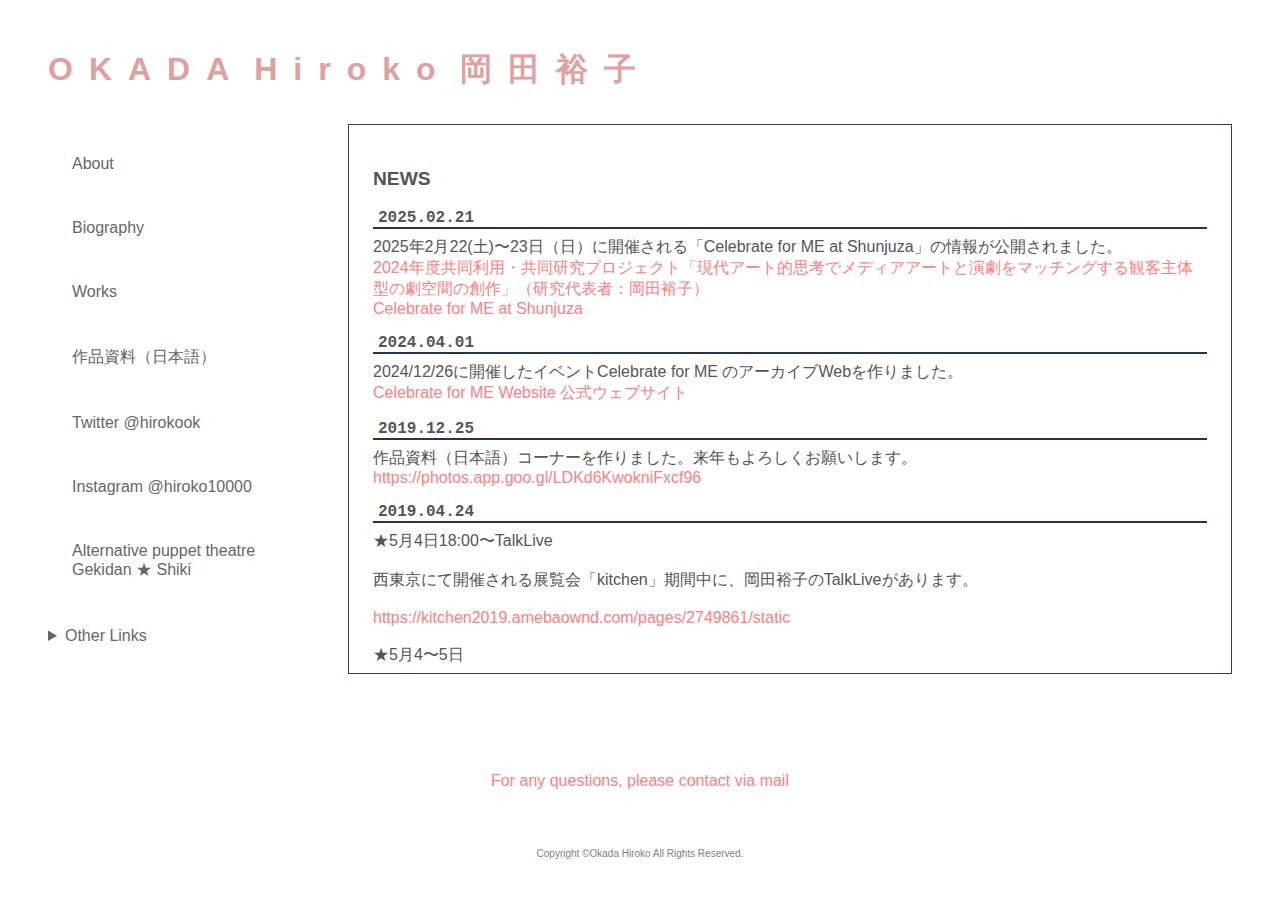
<file: index.html>
<!doctype html>
<html lang="ja">
  <head>
    <meta charset="utf-8">
    <meta name="viewport" content="width=device-width, initial-scale=1.0" >
    <title>Okada Hiroko HomePage 岡田裕子 ホームページ</title>
    <link rel="stylesheet" href="style.css">
    <style>
    main {
      padding: 0;
      margin: 0;
      padding-bottom: 5em;
      width: 100%;
      display: flex;
    }

    .mail {
      color:gray;
      margin:auto;
      text-align:center;
    }

    .mail>a {
      padding: 1em;
      margin-bottom: 2em;
    }

    .mail>a:hover{
      border: none;
    }

    .mail>p {
      font-size: 10px;
    }

    #c {
      padding: 0;
      margin: 0;
      width: 300px;
      min-width: 300px;
    }
    
    .indexbox {
      display: none;
    }
    
    #news {
      height: 500px;
      display:block;
      border:1px #443366 solid;
      overflow:scroll;
      padding:1.5em;
    }
    
    .date {
    	font-family: Consolas, 'Courier New', Courier, Monaco, monospace;
    	font-size: 16px;
    	margin-bottom: 8px;
    	padding-left: 5px;
    	border-bottom: 2px #223355 solid;
    }

    img {
      width: 100%;
      display: block;
      margin: auto;
      max-width: 400px;
    }

    h1 {
      margin-bottom:32px;
    }
    h1 > span {
      font-size: 1em;
      letter-spacing: 0.5em;
      display: inline-block;
    }
    #news > section {
      padding: 0;
      margin: 0;
      margin-top: 1em;
      margin-bottom: 1em;
    }

    @media only screen and (max-width: 900px) {
      main {
        flex-wrap: wrap;
      }
      #c {
        width: auto;
        margin-bottom: 10em;
        min-width: auto;
      }
      #news {
        overflow: visible;
        height: auto;
        padding: 0;
        border: none;
        border-top: 10px #223355 solid;
      }
      a.normal {
        word-break: break-all;
        word-wrap: break-word;
      }
    }
    </style>
  </head>
  <body>
    <!-- STA Main -->
    <div id="h">
    <h1 aria-label="Okada Hiroko"><span>OKADA</span> <span>Hiroko</span> <span>岡田裕子</span></h1>
    </div>
    
    <main>
    <div id="c">
    <nav id="menu">
      <a href="about.html">About</a>
      <a href="biography.html">Biography</a>
      <a href="https://mizuma-art.co.jp/artists/okada-hiroko/">Works</a>
      <a href="https://photos.app.goo.gl/LDKd6KwokniFxcf96">作品資料（日本語）</a>
      <a href="https://twitter.com/hirokook" >Twitter @hirokook</a>
      <a href="https://www.instagram.com/hiroko10000/" >Instagram @hiroko10000</a>
      <a href="https://gekishiki.com/index.html">Alternative puppet theatre Gekidan &#9733; Shiki</a>
      <details>
        <summary>Other Links</summary>
        <a href="http://www.nadiff-online.com/?pid=60329882">DVD Restaurant No Dress Code</a>
        <a href="http://www.wican.org/">WiCAN</a>
        <a href="http://mizuma-art.co.jp/">MIZUMA ART GALLERY</a>
      </details>
    </nav>
    </div>
    
    <section id="news">
<h2>NEWS</h2>

<section>
  <h3 class="date">2025.02.21</h3>
  2025年2月22(土)〜23日（日）に開催される「Celebrate for ME at Shunjuza」の情報が公開されました。<br>
  <a class="normal" href="https://k-pac.org/openlab/14270/">2024年度共同利用・共同研究プロジェクト「現代アート的思考でメディアアートと演劇をマッチングする観客主体型の劇空間の創作」（研究代表者：岡田裕子）<br>Celebrate for ME at Shunjuza</a>
</section>

<section>
  <h3 class="date">2024.04.01</h3>
  2024/12/26に開催したイベントCelebrate for ME のアーカイブWebを作りました。<br>
  <a class="normal" href="https://sites.google.com/view/celebrateforme/">Celebrate for ME Website 公式ウェブサイト</a>
</section>

<section>
  <h3 class="date">2019.12.25</h3>
  作品資料（日本語）コーナーを作りました。来年もよろしくお願いします。<br>
  <a class="normal" href="https://photos.app.goo.gl/LDKd6KwokniFxcf96">https://photos.app.goo.gl/LDKd6KwokniFxcf96</a>
</section>

<section>
  <h3 class="date">2019.04.24</h3>
  ★5月4日18:00〜TalkLive<br>
  <br>
  西東京にて開催される展覧会「kitchen」期間中に、岡田裕子のTalkLiveがあります。<br>
  <br>
  <a class="normal" href="https://kitchen2019.amebaownd.com/pages/2749861/static">https://kitchen2019.amebaownd.com/pages/2749861/static</a><br>
  <br>
  ★5月4〜5日<br>
  <br>
  Interdisciplinary Art Project Kobe 2019 vol.1 参加<br>
  <br>
  神戸、元町映画館2階イベントルームで、オルタナティブ人形劇団「劇団★死期」森美術館会田誠展「天才でごめんなさい」にて行われた幻のパフォーマンスイベントを上映します。<br>
  再編集して再確認、怪作、名作！そして表現の自由について人形同士のバトルが熱い！！全編日本語字幕付！聴くの苦手な読みたい人もぜひ注目してください！<br>
  <br>
  <a class="normal" href="https://bit.ly/2XuYCrw">https://bit.ly/2XuYCrw</a><br>
  <br>
  ★7月10日よりミヅマアートギャラリー（東京）個展を予定しております。恵比寿映像祭（東京都写真美術館2019）で発表した話題の新作「エンゲージド・ボディ」<br>
  <br>
  また、代表作である「俺の産んだ子」2019年改訂版を併せて発表。<br>
  <br>
  これに際して初の作品集も刊行予定。<br>
</section>

<section>
  <h3 class="date">2018.03.16</h3>
  ＜インターディシプリナリー・アート・フェスティバル・トウキョウ 17/18＞の展覧会「トランスペアレントネット」に参加します。<br>
  <br>
  Interdisciplinary Art Festival Tokyo 17/18 <br>
  「トランスペアレントネット」<br>
  ‘Transparent Nets’<br>
  <br>
  会期 Dates<br>
  2018年3月16日(金) ～ 25日(日) 10日間<br>
  March 16th (Fri.) – 25th (Sun.), 2018 [10-day Exhibition]<br>
  詳しくは公式サイトへ<br>
  <a class="normal" href="http://i-a-f-t.net/iaft1718_about/">http://i-a-f-t.net/iaft1617_day1/</a><br>
  <br>
</section>

<section>
  <h3 class="date">2016.11.5</h3>
  <img alt="映像作品「NEW ENERGY CINEMA PARADISE」" src="img/title_rogo.jpg"><br><br><br>
  オルタナティブ人形劇団「劇団★死期」が<br>
  Interdisciplinary Art Festival Tokyo 16/17「私たちの時代、時のタイポロジー」<br>
  Day 1に参加します。<br>
  <br>
  2016年11月12日(土)<br>
  開場：18:50<br>
  映像上映プログラム「IAFT16/17 meets OSMOSIS fest part1」：19:00〜<br>
  アーティストトーク岡田裕子＋会田誠：20:30〜<br>
  料金：前売￥1800　当日￥2100<br>
  <br>
  <a class="normal" href="http://i-a-f-t.net/iaft1617_day1/">http://i-a-f-t.net/iaft1617_day1/</a> <br>
  インタビュー動画：<br>
  <a class="normal" href="https://youtu.be/gyHCmGZR6NA">https://youtu.be/gyHCmGZR6NA</a><br>
  <br>
  <br>
  会場：アップリンク<br>
  〒150-0042 東京都渋谷区宇田川町37-18 トツネビル1階<br>
  ［JR渋谷駅ハチ公口から北西へ徒歩10分］<br>
  tel: 03-6825-5503<br>
  <br>
  予約方法：<br>
  <a class="normal" href="http://www.uplink.co.jp/event/2016/46250">http://www.uplink.co.jp/event/2016/46250</a><br>
  more info： <br>
  <a class="normal" href="http://i-a-f-t.net/">http://i-a-f-t.net/</a><br>
  inquiry：<br>
  <a class="normal" href="http://i-a-f-t.net/contact/">http://i-a-f-t.net/contact/</a><br>
  <br>
  <br>
  ---UPLINK galleryでも関連展示がございます---<br>
  UPLINK gallery<br>
  2016年11月23日(水・祝)ー28日(月) <br>
  10:00〜22:00 入場無料<br>
  <br>
  IAFT16/17参加作家の飯村隆彦、岡田裕子のインタビューやShengen Limのメディア・アート作品、ラサール芸術大学の学生映像作品、2016年8月にIAFTが参加した台湾・OSMOSIS festの記録を常時展示いたします。
</section>

<section>
  <h3 class="date">2015.10.4</h3>
  2016年秋、岡田裕子の２つの展示のお知らせをいたします。<br>
  <br>
  <br>
  １０月７日〜１０月３０日<br>
  あざみ野コンテンポラリー vol.7<br>
  「悪い予感のかけらもないさ」展<br>
  横浜市民ギャラリーあざみ野 展示室1・2<br>
  入場無料<br>
  <br>
  新作インスタレーション「カラダアヤトリ」を初公開いたします。<br>
  <br>
  出品作家：岡田裕子／風間サチコ／金川晋吾／鈴木光／関川航平<br>
  <br>
  <a class="normal" href="http://artazamino.jp/event/azamino-contemporary-20161030/">http://artazamino.jp/event/azamino-contemporary-20161030/</a><br>
  <br>
  １０月１日〜１１月６日<br>
  黄金町バザール２０１６「アジア的生活」<br>
  横浜黄金町、高架下スタジオ通路にてインスタレーション「Right to Dry」を展示しています。<br>
  多くのアーティストが参加、街を散策しながら美術に触れるアートイベント。<br>
  <a class="normal" href="http://koganecho.net/koganecho-bazaar-2016/">http://koganecho.net/koganecho-bazaar-2016/</a><br>
  <br>
  <br>
  ☆１１月にはオルタナティブ人形劇団「劇団★死期」の初B級映画を上映する予定です。追って告知しますので宜しくお願い致します！
</section>

<section>
  <h3 class="date">2015.8.4</h3>
  東京都現代美術館「おとなもこどもも考える　ここはだれの場所？」に、“会田家（会田誠、岡田裕子、会田寅次郎）”として参加しています。 <br>
  ２０１５年７月１８日〜１０月１２日まで開催。 <br>
  <a class="normal" href="http://www.mot-art-museum.jp/exhibition/whoseplaceisithis.html">http://www.mot-art-museum.jp/exhibition/whoseplaceisithis.html</a><br>
  <br>
  I'm joining in the exhibition of “An Art Exhibition for Children <br>
  Whose place is this?” at MOT : Museum Contemporary Art of Tokyo <br>
  <a class="normal" href="http://www.mot-art-museum.jp/exhibition/whoseplaceisithis.html">http://www.mot-art-museum.jp/eng/exhibition/whoseplaceisthis.html</a><br>
  <br>
  「ここはだれの場所？」の関連企画として岡田裕子がオルタナティブ人形劇団「劇団★死期」としての子ども向けワークショップを行います。 <br>
  <a class="normal" href="http://www.mot-art-museum.jp/edu/workshop.html">http://www.mot-art-museum.jp/edu/workshop.html</a><br><br>
  <img alt="" src="img/1.jpg" style="display:block;margin:0 auto;"><br><br>
  2015年夏は、韓国国立現代美術館 MMCA Residency in ChangDongにて滞在制作を行っています。<br>
  Now, I am in MMCA Residency in ChangDong in SEOUL, for my art work.<br>
  <a class="normal" href="http://www.mmca.go.kr/eng/artStudio/artStudioMain.do?menuId=7000000000">http://www.mmca.go.kr/eng/artStudio/artStudioMain.do?menuId=7000000000</a><br>
  <br>
  オルタナティブ人形劇団「劇団★死期」の人気サスペンス人形劇、アート探偵ゲンダイチコースケシリーズが小説になりました。<br>
  ８月末ごろ刊行予定！これぞおとなもこどもも楽しめる、アート話も満載の児童文学の登場です！<br>
  詳細＆ご予約はこちら<br>
  <a class="normal" href="http://artdiver.moo.jp/?p=1191">http://artdiver.moo.jp/?p=1191</a><br><br>
  <img alt="書籍、劇団★死期『現代アート探偵ゲンダイチコースケの事件簿「銀髪の賢者と油之牝狗」』の表紙の画像" src="img/0002.jpg" style="display:block;margin:0 auto;">
</section>



    </section>
    </main>
    
    <!-- END Main -->
    <!-- STA Copyright -->
    <div>
    <div class="mail">
      <a href="mailto:okadahirokoinfo@gmail.com" class="normal">For any questions, please contact via mail</a>
      <p>Copyright ©Okada Hiroko All Rights Reserved.</p>
    </div>
    </div>
    <!-- END Copyright -->
  </body>
</html>
</file>
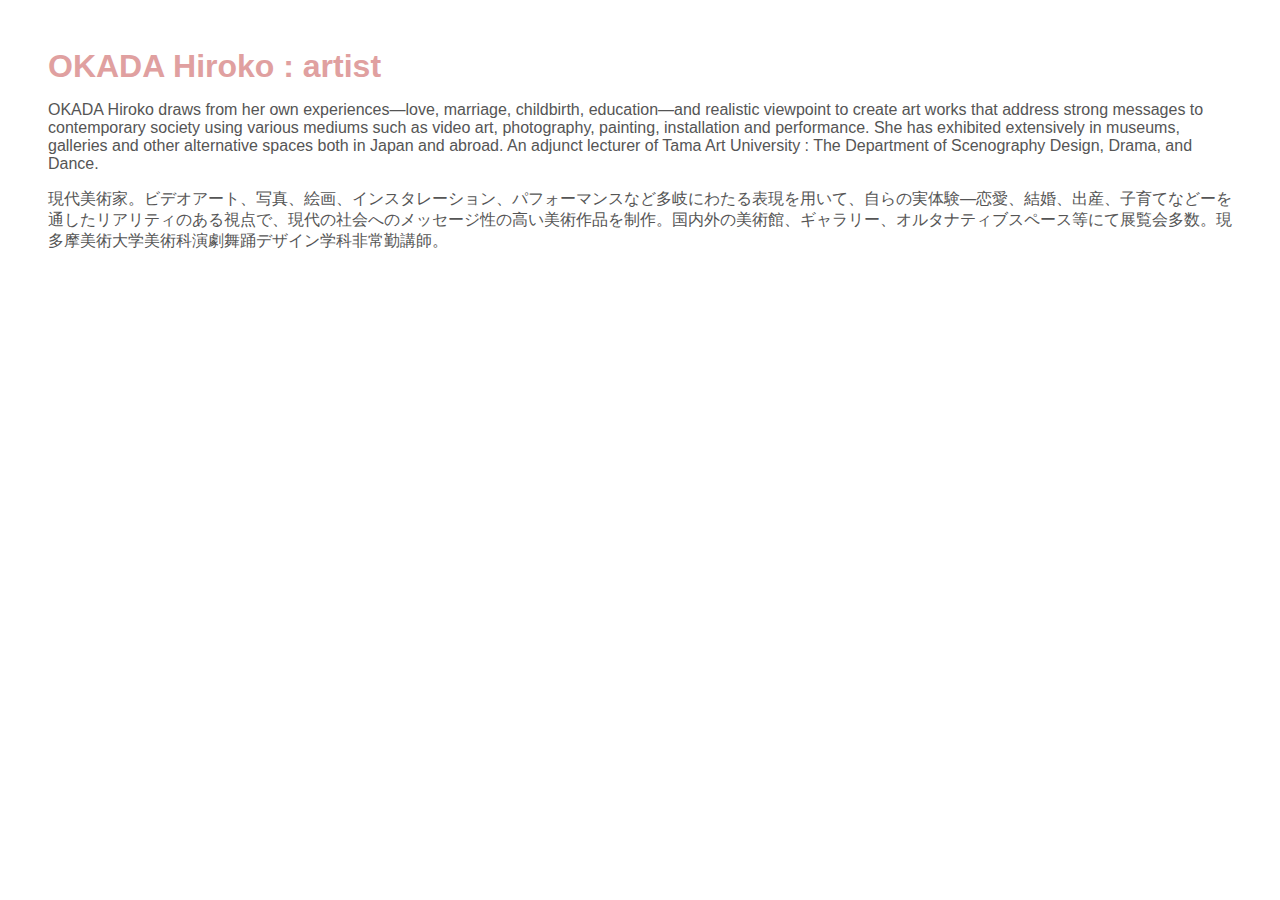
<file: about.html>
<!doctype html>
<html lang="ja">
  <head>
    <meta name="viewport" content="width=device-width, initial-scale=1.0">
    <meta charset="utf-8">
    <title>About OKADA Hiroko</title>
    <link rel="stylesheet" href="style.css" type="text/css">
  </head>
  <body>
    <h1>OKADA Hiroko : artist</h1>
    <p lang="en">OKADA Hiroko draws from her own experiences—love, marriage, childbirth, education—and realistic viewpoint to create art works that address strong messages to contemporary society using various mediums such as video art, photography, painting, installation and performance. She has exhibited extensively in museums, galleries and other alternative spaces both in Japan and abroad.
An adjunct lecturer of Tama Art University : The Department of Scenography Design, Drama, and Dance.</p>
    <p lang="ja">現代美術家。ビデオアート、写真、絵画、インスタレーション、パフォーマンスなど多岐にわたる表現を用いて、自らの実体験—恋愛、結婚、出産、子育てなどーを通したリアリティのある視点で、現代の社会へのメッセージ性の高い美術作品を制作。国内外の美術館、ギャラリー、オルタナティブスペース等にて展覧会多数。現多摩美術大学美術科演劇舞踊デザイン学科非常勤講師。</p>
  </body>
</html>
</file>
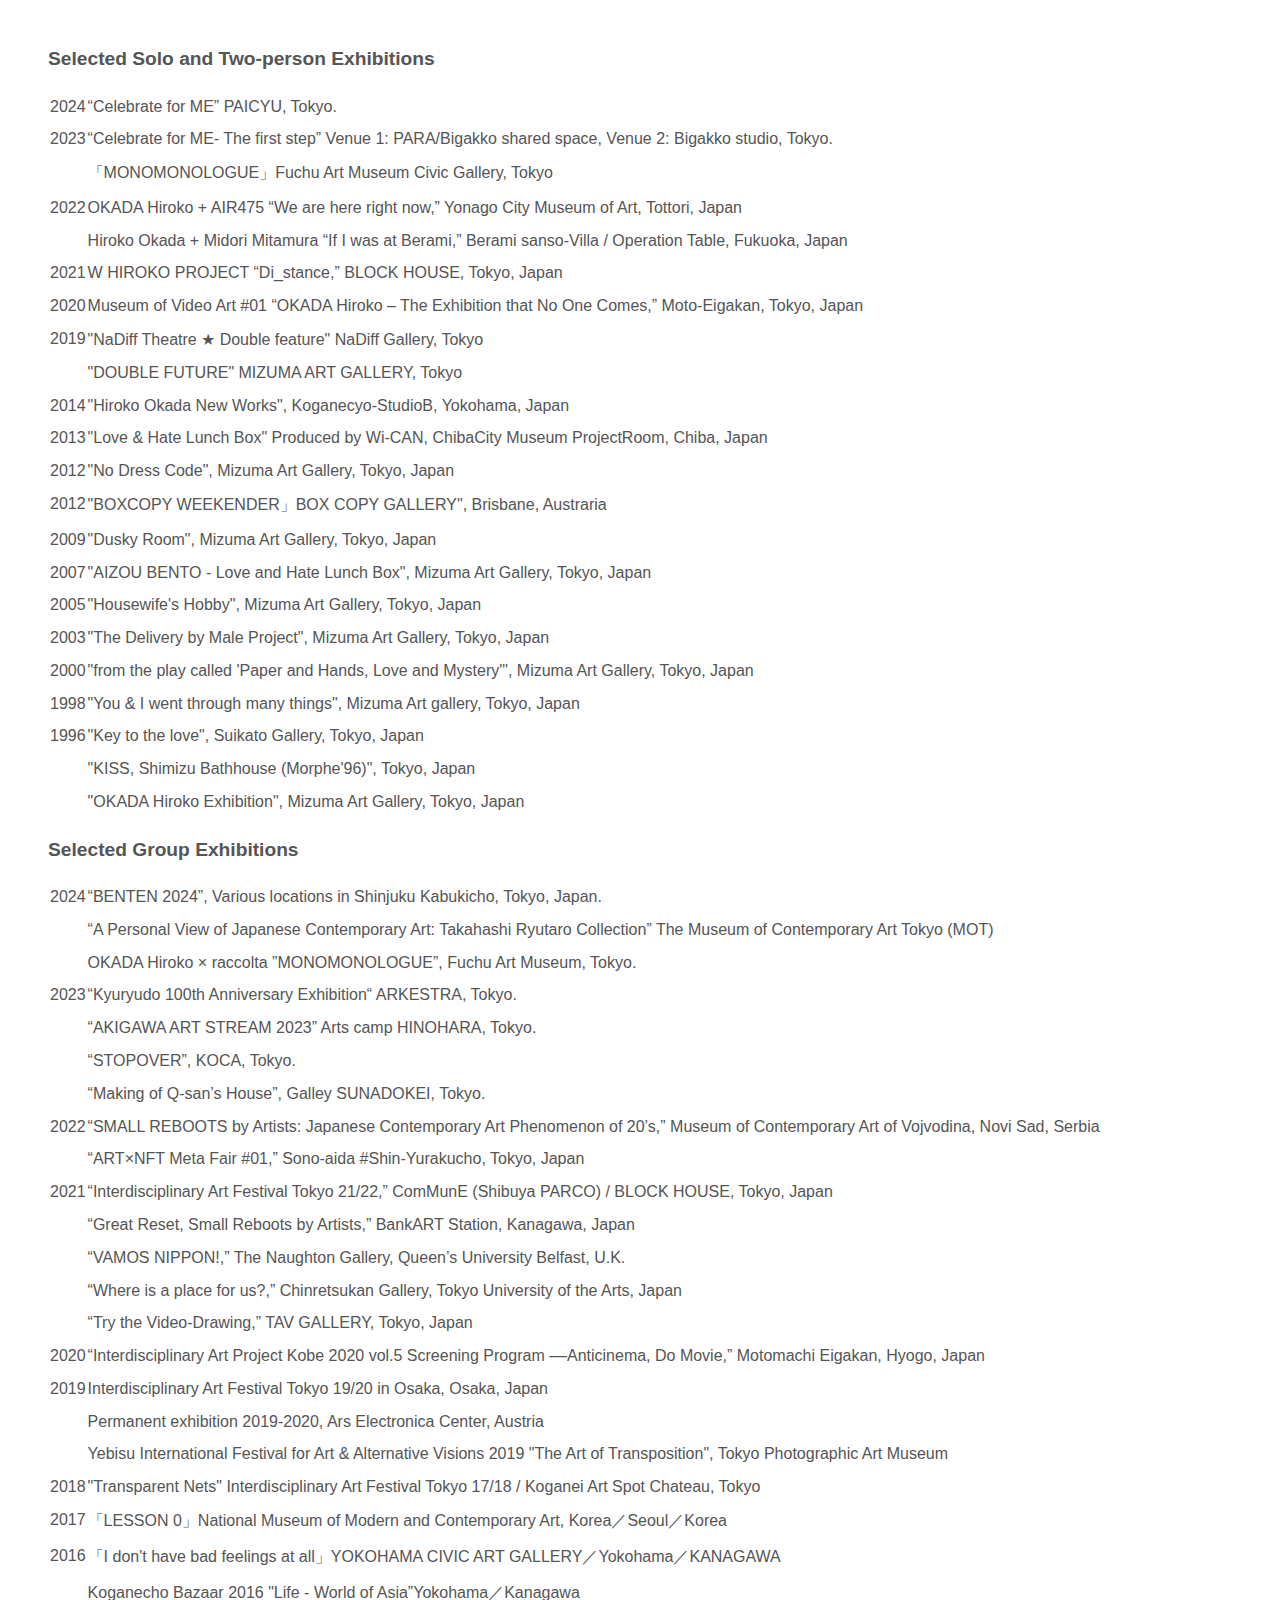
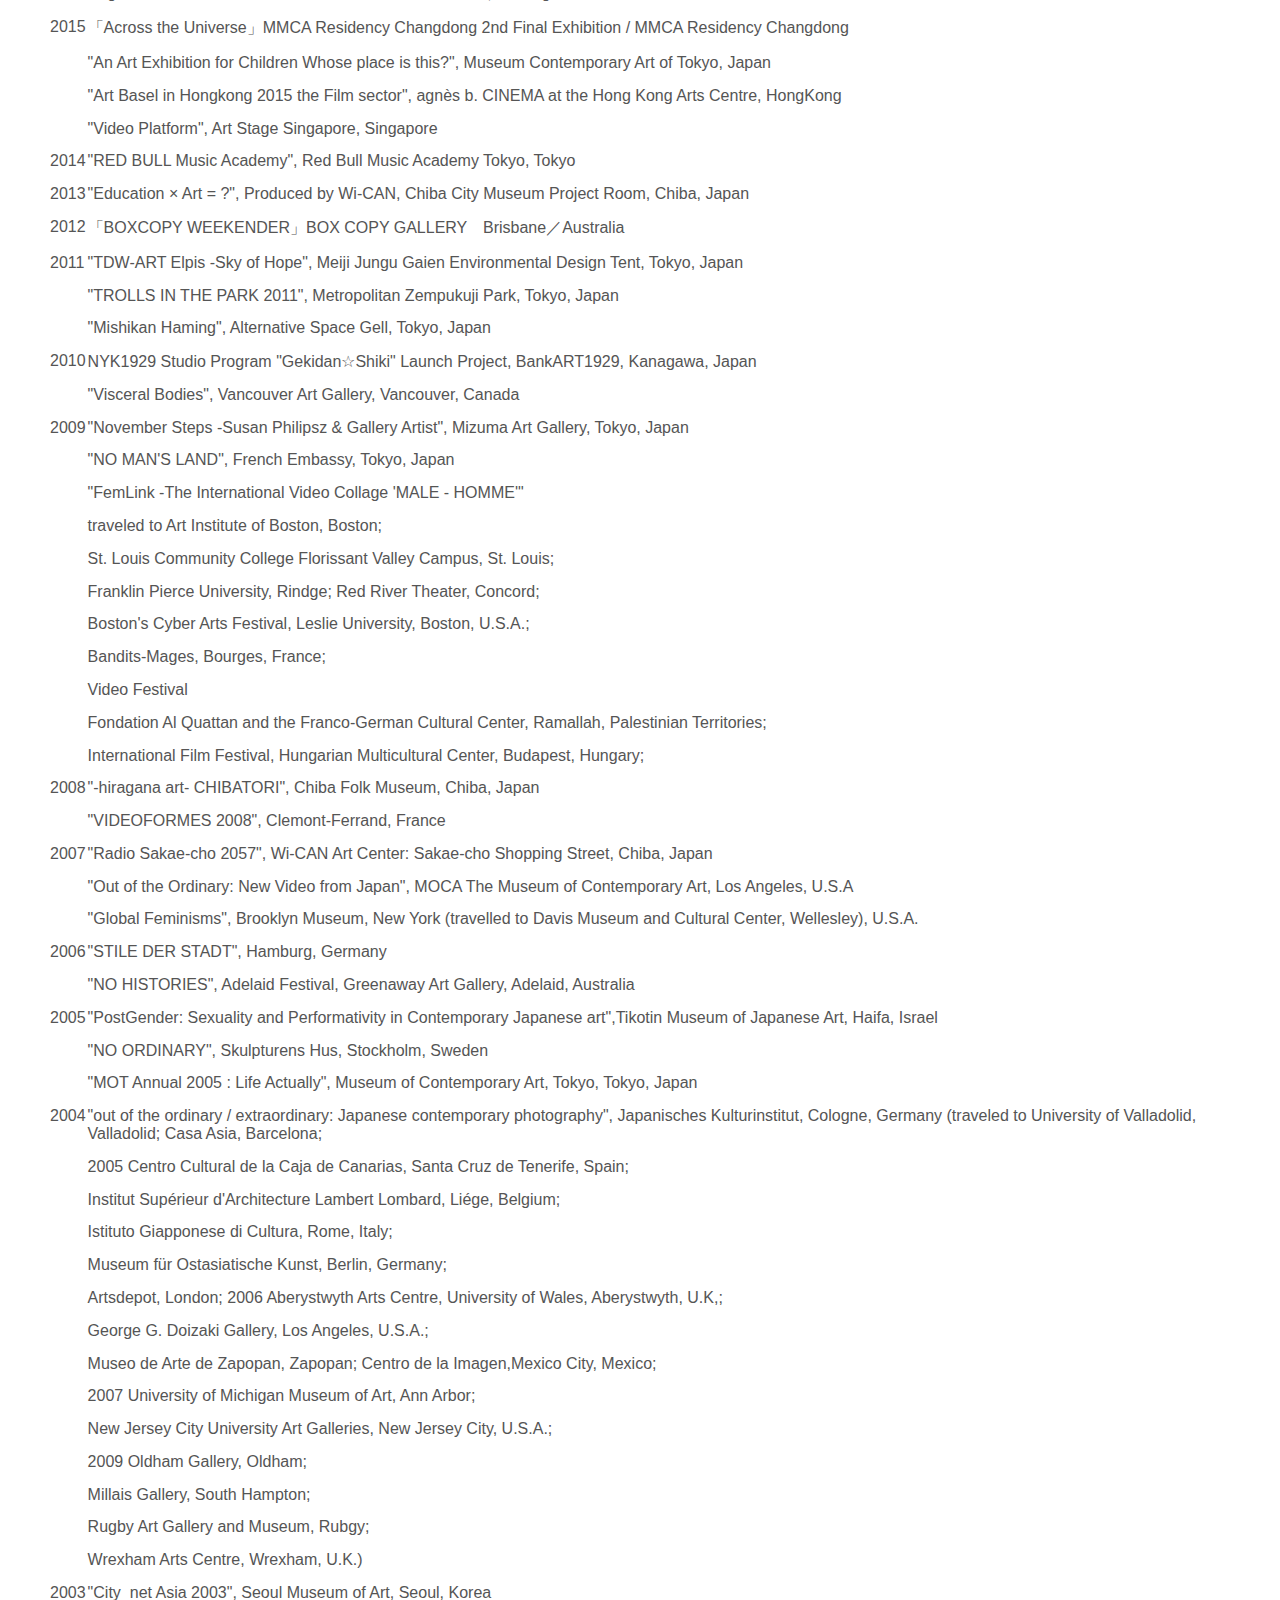
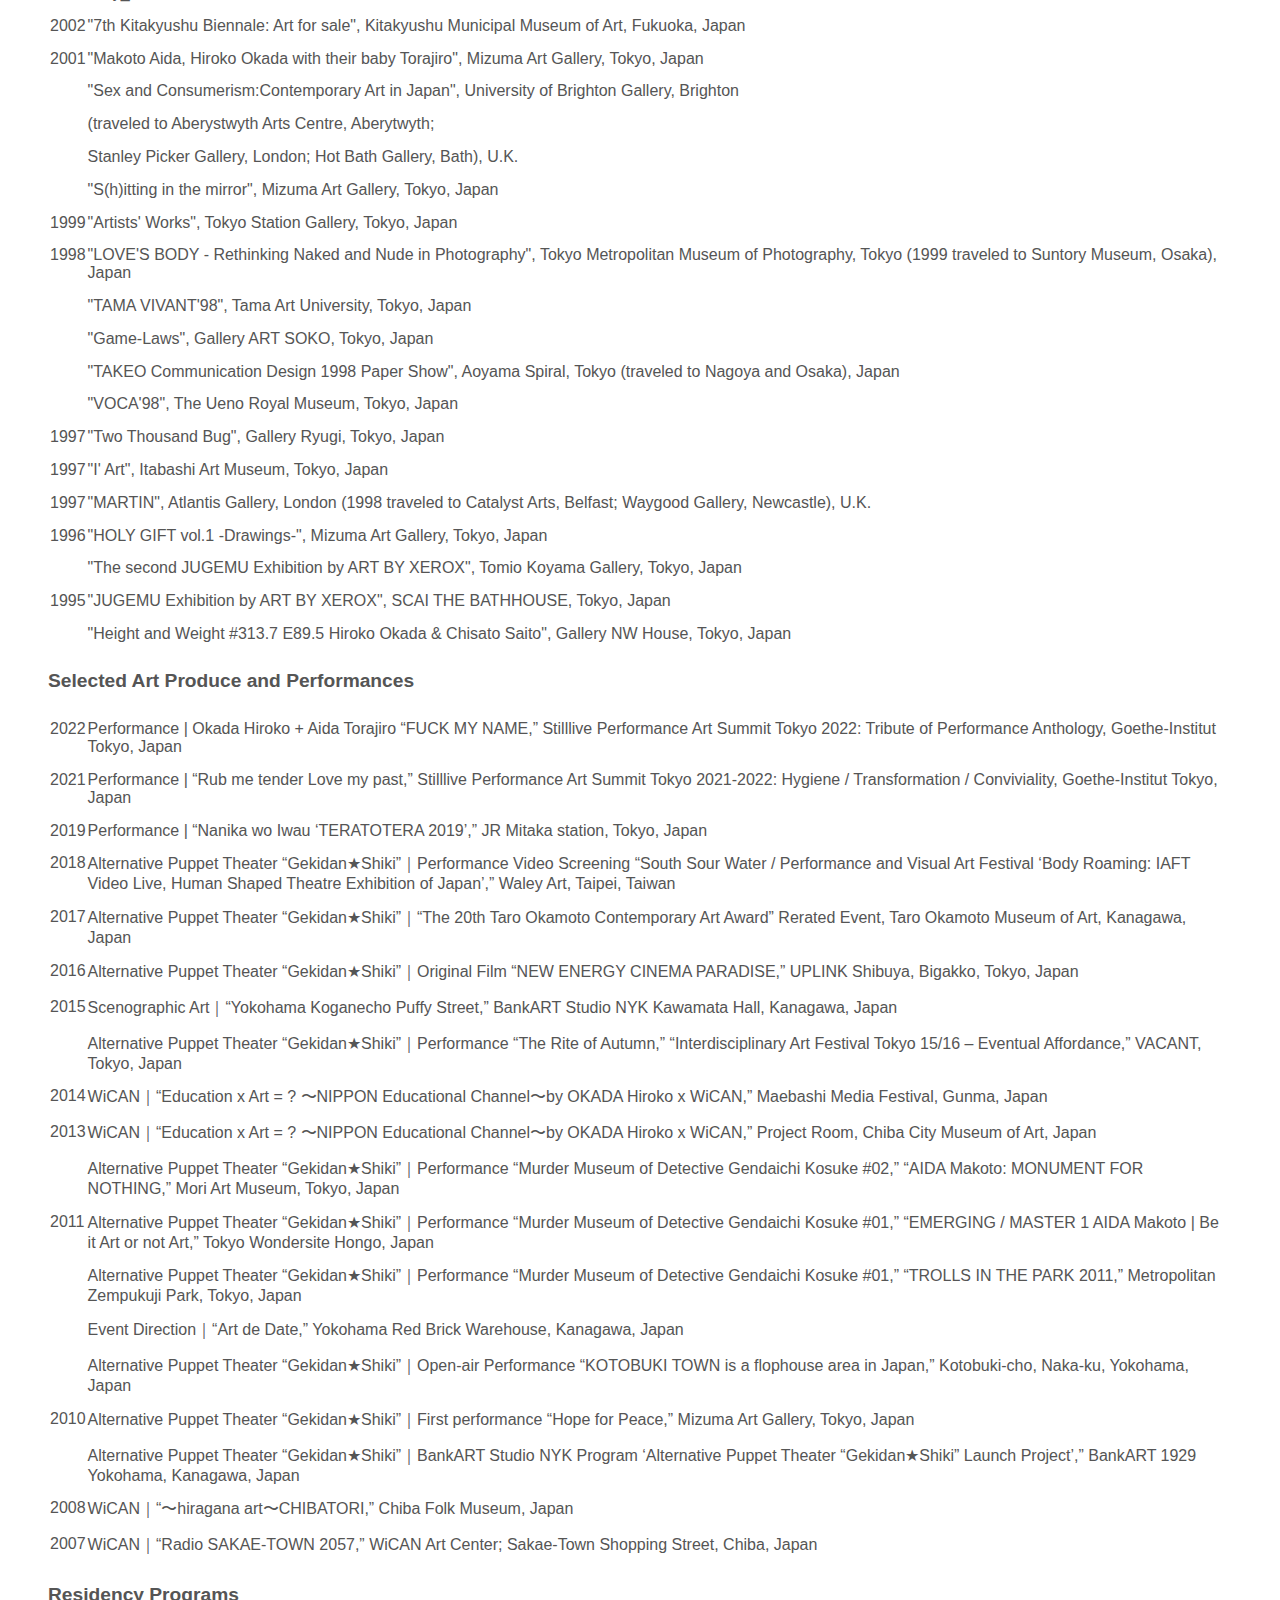
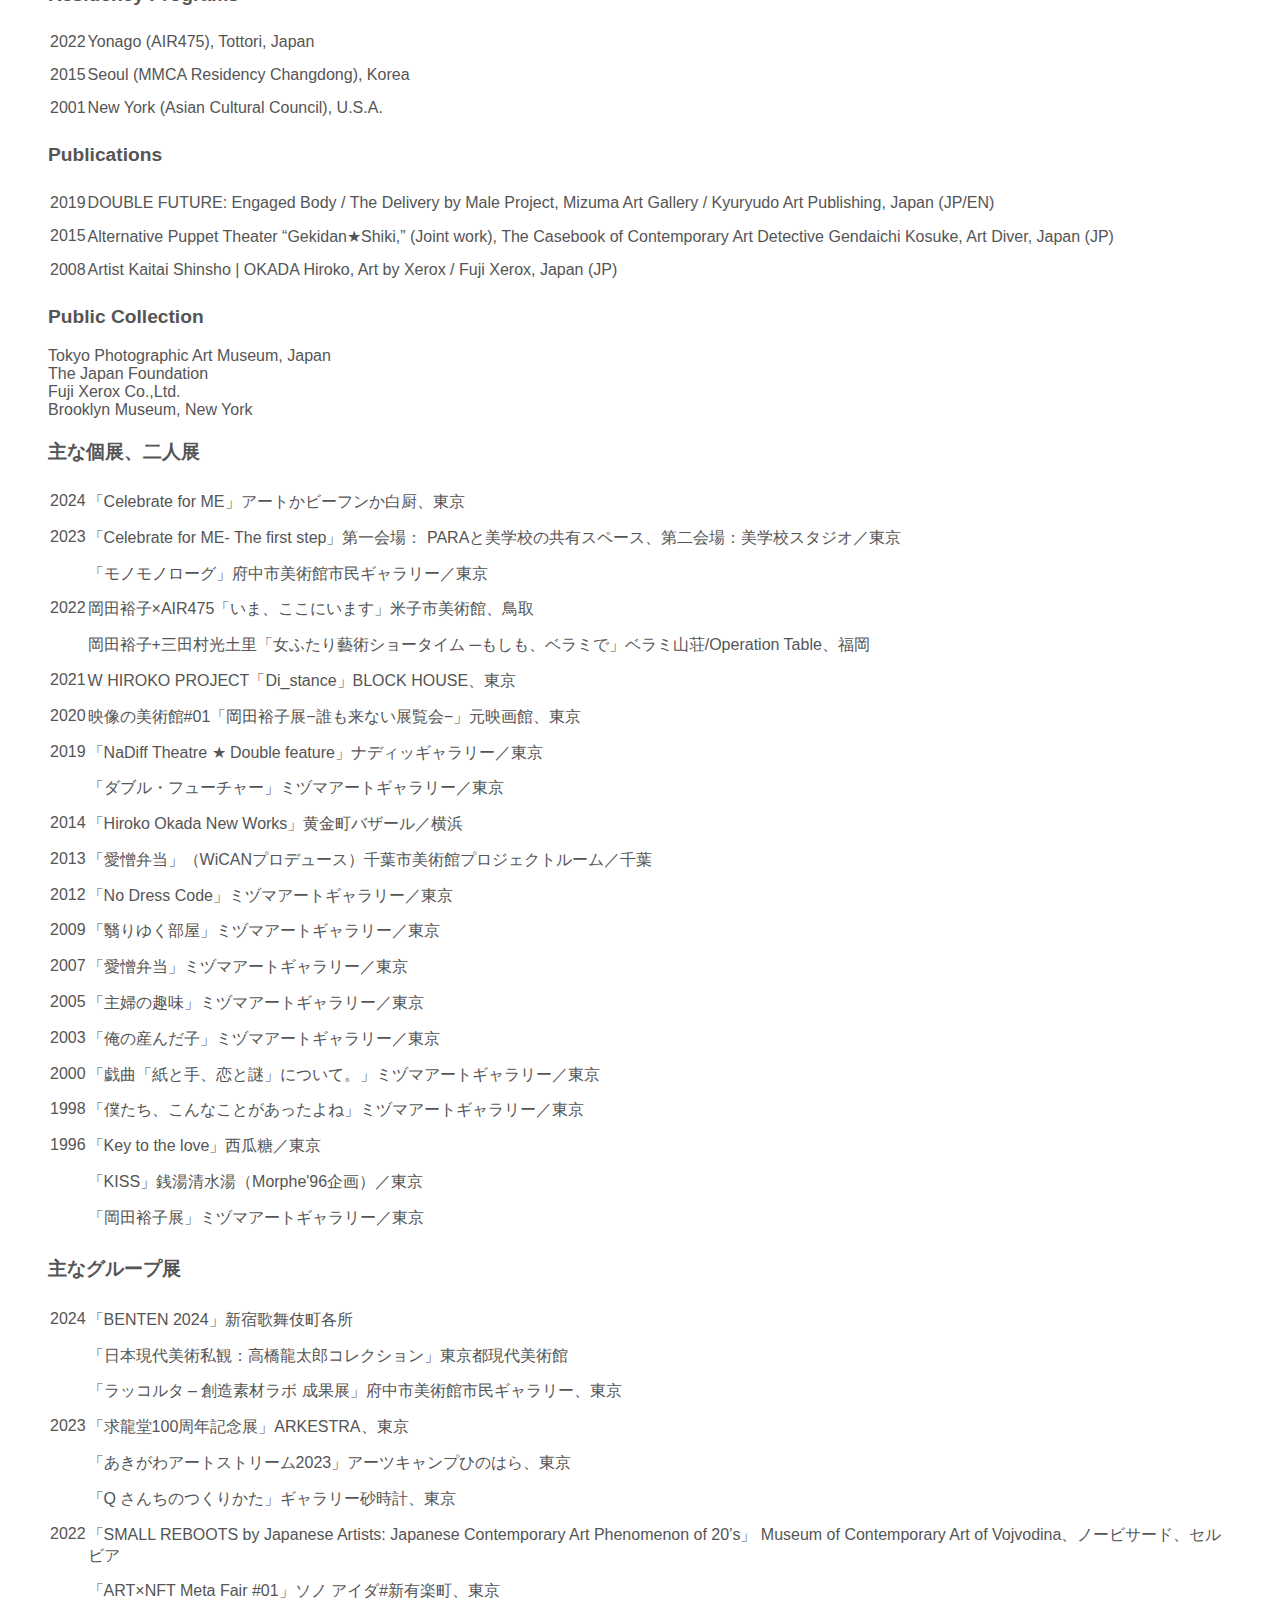
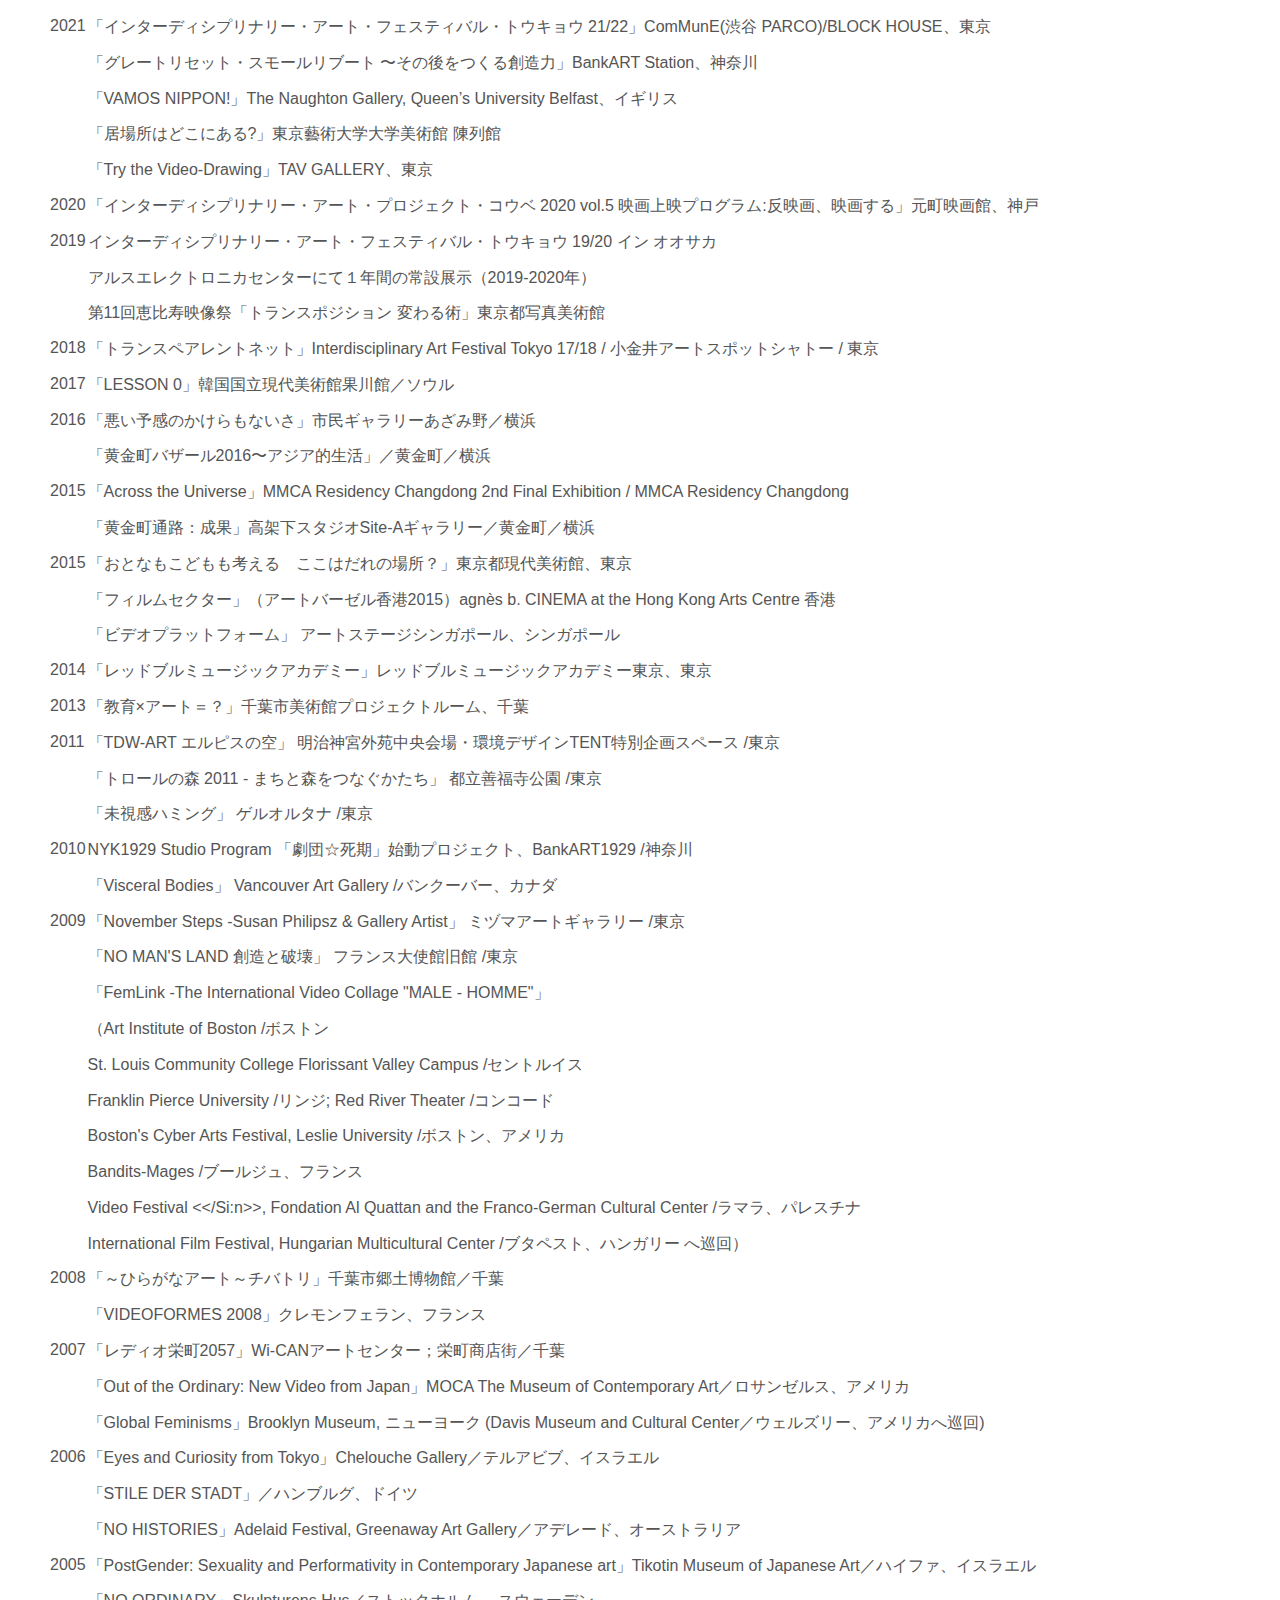
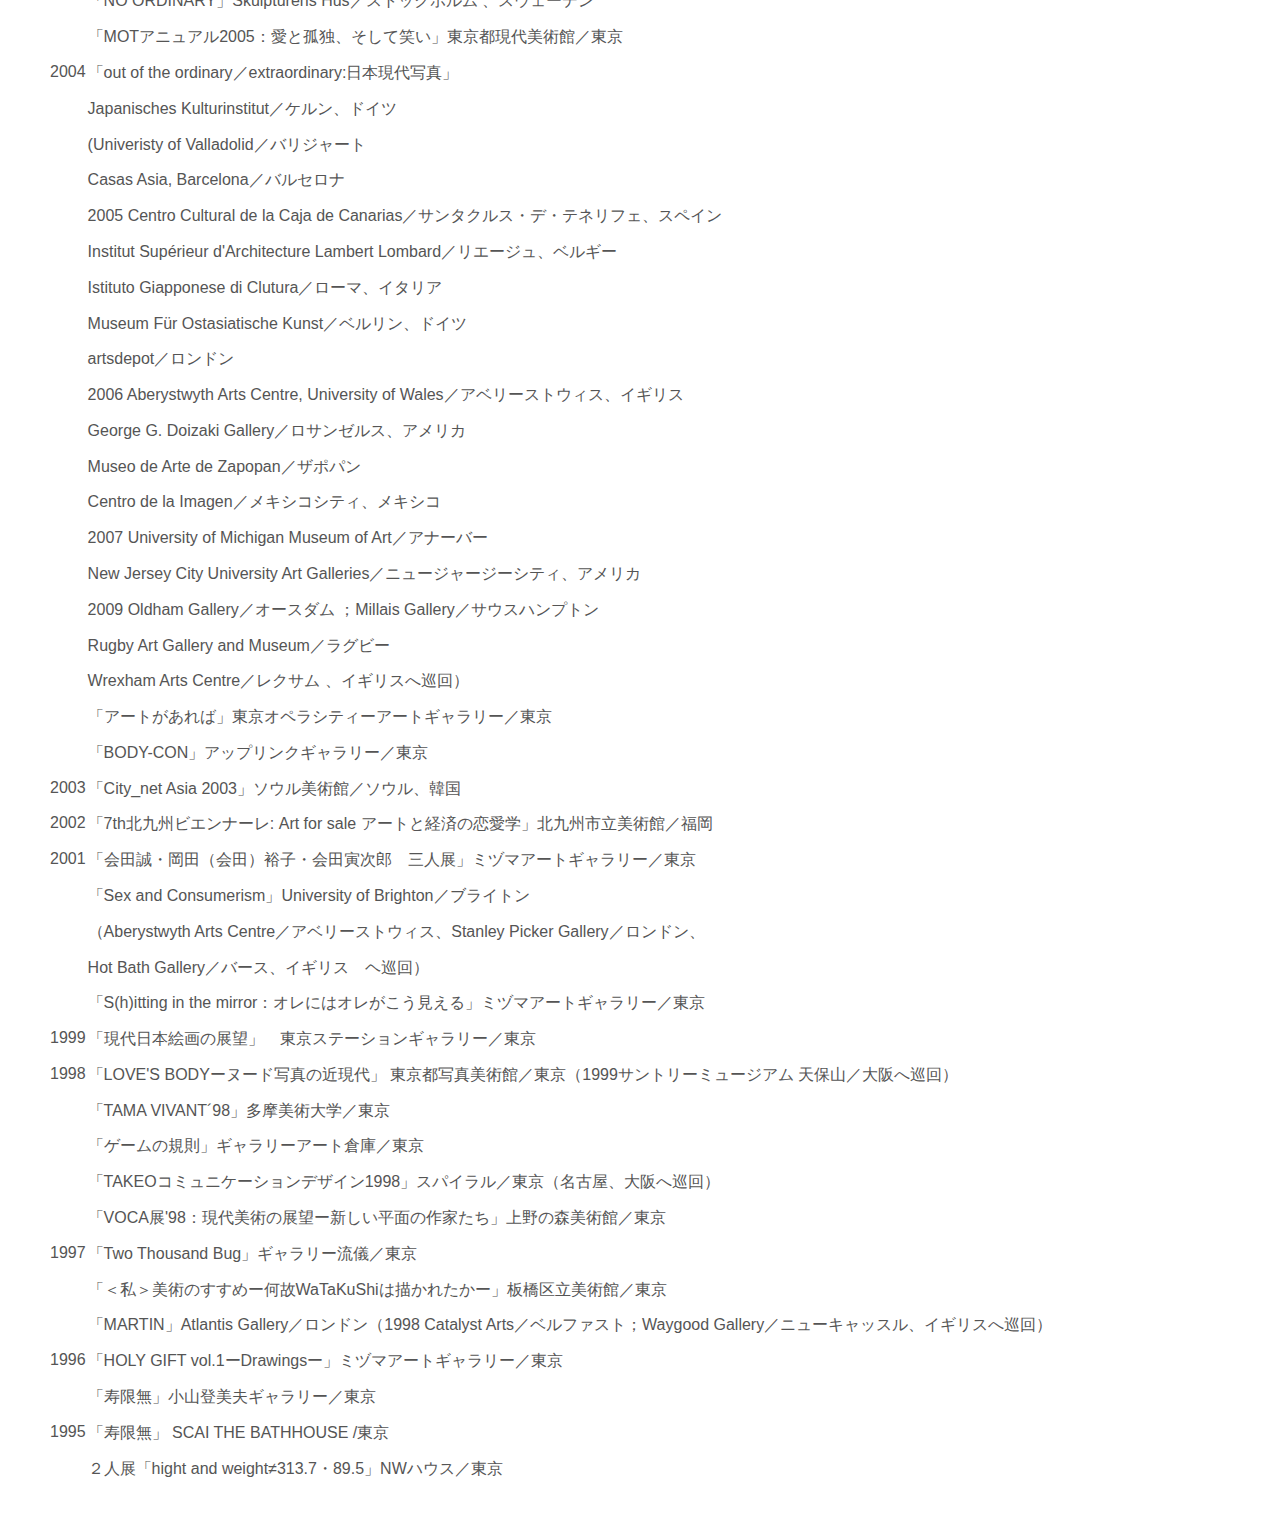
<file: biography.html>
<!doctype html>
<html lang="ja">
  <head>
    <meta name="viewport" content="width=device-width, initial-scale=1.0" >
    <meta charset="utf-8">
    <title>OKADA Hiroko: Artist biography</title>
    <link rel="stylesheet" href="style.css" type="text/css">
    
    <style>
    </style>
  </head>
  <body>
    <div style="position:relative;">
      <div id="slideul">
        <!--====================-->
        <!--====================-->
        <h2 lang="en">Selected Solo and Two-person Exhibitions</h2>
        
          <table lang="en">
            <tr><td>2024</td><td>“Celebrate for ME” PAICYU, Tokyo.</td></tr>
            <tr><td>2023</td><td>“Celebrate for ME- The first step” Venue 1: PARA/Bigakko shared space, Venue 2: Bigakko studio, Tokyo. </td></tr>
            <tr><td>     </td><td>「MONOMONOLOGUE」Fuchu Art Museum Civic Gallery, Tokyo </td></tr>
            <tr><td>2022</td><td>OKADA Hiroko + AIR475 “We are here right now,” Yonago City Museum of Art, Tottori, Japan</td></tr>
            <tr><td>    </td><td>Hiroko Okada + Midori Mitamura “If I was at Berami,” Berami sanso-Villa / Operation Table, Fukuoka, Japan</td></tr>
            <tr><td>2021</td><td>W HIROKO PROJECT “Di_stance,” BLOCK HOUSE, Tokyo, Japan</td></tr>
            <tr><td>2020</td><td>Museum of Video Art #01 “OKADA Hiroko – The Exhibition that No One Comes,” Moto-Eigakan, Tokyo, Japan</td></tr>
            <tr><td>2019</td><td>"NaDiff Theatre ★ Double feature" NaDiff Gallery, Tokyo</td></tr>
            <tr><td>    </td><td>"DOUBLE FUTURE" MIZUMA ART GALLERY, Tokyo</td></tr>
            <tr><td>2014</td><td>"Hiroko Okada New Works", Koganecyo-StudioB, Yokohama, Japan</td></tr>
            <tr><td>2013</td><td>"Love &amp; Hate Lunch Box" Produced by Wi-CAN, ChibaCity Museum ProjectRoom, Chiba, Japan</td></tr>
            <tr><td>2012</td><td>"No Dress Code", Mizuma Art Gallery, Tokyo, Japan</td></tr>
            <tr><td>2012</td><td>"BOXCOPY WEEKENDER」BOX COPY GALLERY", Brisbane, Austraria</td></tr>
            <tr><td>2009</td><td>"Dusky Room", Mizuma Art Gallery, Tokyo, Japan</td></tr>
            <tr><td>2007</td><td>"AIZOU BENTO - Love and Hate Lunch Box", Mizuma Art Gallery, Tokyo, Japan</td></tr>
            <tr><td>2005</td><td>"Housewife's Hobby", Mizuma Art Gallery, Tokyo, Japan</td></tr>
            <tr><td>2003</td><td>"The Delivery by Male Project", Mizuma Art Gallery, Tokyo, Japan</td></tr>
            <tr><td>2000</td><td>"from the play called 'Paper and Hands, Love and Mystery'", Mizuma Art Gallery, Tokyo, Japan</td></tr>
            <tr><td>1998</td><td>"You &amp; I went through many things", Mizuma Art gallery, Tokyo, Japan</td></tr>
            <tr><td>1996</td><td>"Key to the love", Suikato Gallery, Tokyo, Japan</td></tr>
            <tr><td>    </td><td>"KISS, Shimizu Bathhouse (Morphe'96)", Tokyo, Japan</td></tr>
            <tr><td>    </td><td>"OKADA Hiroko Exhibition", Mizuma Art Gallery, Tokyo, Japan</td></tr>
          </table>
        
        <!--====================-->
        <!--====================-->
        <h2 lang="en">Selected Group Exhibitions</h2>
        
          <table lang="en">
            <tr><td>2024</td><td>“BENTEN 2024”, Various locations in Shinjuku Kabukicho, Tokyo, Japan.</td></tr>
            <tr><td>    </td><td>“A Personal View of Japanese Contemporary Art: Takahashi Ryutaro Collection” The Museum of Contemporary Art Tokyo (MOT)</td></tr>
            <tr><td>    </td><td>OKADA Hiroko × raccolta ”MONOMONOLOGUE”, Fuchu Art Museum, Tokyo.</td></tr>
            <tr><td>2023</td><td>“Kyuryudo 100th Anniversary Exhibition“ ARKESTRA, Tokyo.</td></tr>
            <tr><td>    </td><td>“AKIGAWA ART STREAM 2023” Arts camp HINOHARA, Tokyo.</td></tr>
            <tr><td>    </td><td>“STOPOVER”, KOCA, Tokyo.</td></tr>
            <tr><td>    </td><td>“Making of Q-san’s House”, Galley SUNADOKEI, Tokyo.</td></tr>
            <tr><td>2022</td><td>“SMALL REBOOTS by Artists: Japanese Contemporary Art Phenomenon of 20’s,” Museum of Contemporary Art of Vojvodina, Novi Sad, Serbia</td></tr>
            <tr><td>    </td><td>“ART×NFT Meta Fair #01,” Sono-aida #Shin-Yurakucho, Tokyo, Japan</td></tr>
            <tr><td>2021</td><td>“Interdisciplinary Art Festival Tokyo 21/22,” ComMunE (Shibuya PARCO) / BLOCK HOUSE, Tokyo, Japan</td></tr>
            <tr><td>    </td><td>“Great Reset, Small Reboots by Artists,” BankART Station, Kanagawa, Japan</td></tr>
            <tr><td>    </td><td>“VAMOS NIPPON!,” The Naughton Gallery, Queen’s University Belfast, U.K.</td></tr>
            <tr><td>    </td><td>“Where is a place for us?,” Chinretsukan Gallery, Tokyo University of the Arts, Japan </td></tr>
            <tr><td>    </td><td>“Try the Video-Drawing,” TAV GALLERY, Tokyo, Japan</td></tr>
            <tr><td>2020</td><td>“Interdisciplinary Art Project Kobe 2020 vol.5 Screening Program ––Anticinema, Do Movie,” Motomachi Eigakan, Hyogo, Japan</td></tr>
            <tr><td>2019</td><td>Interdisciplinary Art Festival Tokyo 19/20 in Osaka, Osaka, Japan</td></tr>
            <tr><td>    </td><td>Permanent exhibition 2019-2020, Ars Electronica Center, Austria</td></tr>
            <tr><td>    </td><td>Yebisu International Festival for Art & Alternative Visions 2019 "The Art of Transposition", Tokyo Photographic Art Museum</td></tr>
            <tr><td>2018</td><td>"Transparent Nets" Interdisciplinary Art Festival Tokyo 17/18 / Koganei Art Spot Chateau, Tokyo</td></tr>
            <tr><td>2017</td><td>「LESSON 0」National Museum of Modern and Contemporary Art, Korea／Seoul／Korea</td></tr>
            <tr><td>2016</td><td>「I don't have bad feelings at all」YOKOHAMA CIVIC ART GALLERY／Yokohama／KANAGAWA</td></tr>
            <tr><td>    </td><td>Koganecho Bazaar 2016 "Life - World of Asia”Yokohama／Kanagawa</td></tr>
            <tr><td>2015</td><td>「Across the Universe」MMCA Residency Changdong 2nd Final Exhibition / MMCA Residency Changdong</td></tr>
            <tr><td>    </td><td>"An Art Exhibition for Children Whose place is this?", Museum Contemporary Art of Tokyo, Japan</td></tr>
            <tr><td>    </td><td>"Art Basel in Hongkong 2015 the Film sector", agn&egrave;s b. CINEMA at the Hong Kong Arts Centre, HongKong</td></tr>
            <tr><td>    </td><td>"Video Platform", Art Stage Singapore, Singapore</td></tr>
            <tr><td>2014</td><td>"RED BULL Music Academy", Red Bull Music Academy Tokyo, Tokyo</td></tr>
            <tr><td>2013</td><td>"Education &#215; Art = ?", Produced  by Wi-CAN, Chiba City Museum Project Room, Chiba, Japan</td></tr>
            <tr><td>2012</td><td>「BOXCOPY WEEKENDER」BOX COPY GALLERY　Brisbane／Australia</td></tr>
            <tr><td>2011</td><td>"TDW-ART Elpis -Sky of Hope", Meiji Jungu Gaien Environmental Design Tent, Tokyo, Japan</td></tr>
            <tr><td>    </td><td>"TROLLS IN THE PARK 2011", Metropolitan Zempukuji Park, Tokyo, Japan</td></tr>
            <tr><td>    </td><td>"Mishikan Haming", Alternative Space Gell, Tokyo, Japan</td></tr>
            <tr><td>2010</td><td>NYK1929 Studio Program "Gekidan☆Shiki" Launch Project, BankART1929, Kanagawa, Japan</td></tr>
            <tr><td>    </td><td>"Visceral Bodies", Vancouver Art Gallery, Vancouver, Canada</td></tr>
            <tr><td>2009</td><td>"November Steps -Susan Philipsz &amp; Gallery Artist", Mizuma Art Gallery, Tokyo, Japan</td></tr>
            <tr><td>    </td><td>"NO MAN'S LAND", French Embassy, Tokyo, Japan</td></tr>
            <tr><td>    </td><td>"FemLink -The International Video Collage 'MALE - HOMME'"</td></tr>
            <tr><td>    </td><td>traveled to Art Institute of Boston, Boston;</td></tr>
            <tr><td>    </td><td>St. Louis Community College Florissant Valley Campus, St. Louis;</td></tr>
            <tr><td>    </td><td>Franklin Pierce University, Rindge; Red River Theater, Concord;</td></tr>
            <tr><td>    </td><td>Boston's Cyber Arts Festival, Leslie University, Boston, U.S.A.;</td></tr>
            <tr><td>    </td><td>Bandits-Mages, Bourges, France;</td></tr>
            <tr><td>    </td><td>Video Festival</td></tr>
            <tr><td>    </td><td>Fondation Al Quattan and the Franco-German Cultural Center, Ramallah, Palestinian Territories;</td></tr>
            <tr><td>    </td><td>International Film Festival, Hungarian Multicultural Center, Budapest, Hungary;</td></tr>
            <tr><td>2008</td><td>"-hiragana art- CHIBATORI", Chiba Folk Museum, Chiba, Japan</td></tr>
            <tr><td>    </td><td>"VIDEOFORMES 2008", Clemont-Ferrand, France</td></tr>
            <tr><td>2007</td><td>"Radio Sakae-cho 2057", Wi-CAN Art Center: Sakae-cho Shopping Street, Chiba, Japan</td></tr>
            <tr><td>    </td><td>"Out of the Ordinary: New Video from Japan", MOCA The Museum of Contemporary Art, Los Angeles, U.S.A</td></tr>
            <tr><td>    </td><td>"Global Feminisms", Brooklyn Museum, New York (travelled to Davis Museum and Cultural Center, Wellesley), U.S.A.</td></tr>
            <tr><td>2006</td><td>"STILE DER STADT", Hamburg, Germany</td></tr>
            <tr><td>    </td><td>"NO HISTORIES", Adelaid Festival, Greenaway Art Gallery, Adelaid, Australia</td></tr>
            <tr><td>2005</td><td>"PostGender: Sexuality and Performativity in Contemporary Japanese art",Tikotin Museum of Japanese Art, Haifa, Israel</td></tr>
            <tr><td>    </td><td>"NO ORDINARY", Skulpturens Hus, Stockholm, Sweden</td></tr>
            <tr><td>    </td><td>"MOT Annual 2005 : Life Actually", Museum of Contemporary Art, Tokyo, Tokyo, Japan</td></tr>
            <tr><td>2004</td><td>"out of the ordinary / extraordinary: Japanese contemporary photography", Japanisches Kulturinstitut, Cologne, Germany (traveled to University of Valladolid, Valladolid; Casa Asia, Barcelona;</td></tr>
            <tr><td>    </td><td>2005 Centro Cultural de la Caja de Canarias, Santa Cruz de Tenerife, Spain; </td></tr>
            <tr><td>    </td><td>Institut Supérieur d'Architecture Lambert Lombard, Liége, Belgium;</td></tr>
            <tr><td>    </td><td>Istituto Giapponese di Cultura, Rome, Italy; </td></tr>
            <tr><td>    </td><td>Museum für Ostasiatische Kunst, Berlin, Germany; </td></tr>
            <tr><td>    </td><td>Artsdepot, London; 2006 Aberystwyth Arts Centre, University of Wales, Aberystwyth, U.K,;</td></tr>
            <tr><td>    </td><td>George G. Doizaki Gallery, Los Angeles, U.S.A.;</td></tr>
            <tr><td>    </td><td>Museo de Arte de Zapopan, Zapopan; Centro de la Imagen,Mexico City, Mexico;</td></tr>
            <tr><td>    </td><td>2007 University of Michigan Museum of Art, Ann Arbor; </td></tr>
            <tr><td>    </td><td>New Jersey City University Art Galleries, New Jersey City, U.S.A.; </td></tr>
            <tr><td>    </td><td>2009 Oldham Gallery, Oldham;</td></tr>
            <tr><td>    </td><td>Millais Gallery, South Hampton;</td></tr>
            <tr><td>    </td><td>Rugby Art Gallery and Museum, Rubgy; </td></tr>
            <tr><td>    </td><td>Wrexham Arts Centre, Wrexham, U.K.)</td></tr>
            <tr><td>2003</td><td>"City_net Asia 2003", Seoul Museum of Art, Seoul, Korea</td></tr>
            <tr><td>2002</td><td>"7th Kitakyushu Biennale: Art for sale", Kitakyushu Municipal Museum of Art, Fukuoka, Japan</td></tr>
            <tr><td>2001</td><td>"Makoto Aida, Hiroko Okada with their baby Torajiro", Mizuma Art Gallery, Tokyo, Japan</td></tr>
            <tr><td>    </td><td>"Sex and Consumerism:Contemporary Art in Japan", University of Brighton Gallery, Brighton </td></tr>
            <tr><td>    </td><td>(traveled to Aberystwyth Arts Centre, Aberytwyth; </td></tr>
            <tr><td>    </td><td>Stanley Picker Gallery, London; Hot Bath Gallery, Bath), U.K.</td></tr>
            <tr><td>    </td><td>"S(h)itting in the mirror", Mizuma Art Gallery, Tokyo, Japan</td></tr>
            <tr><td>1999</td><td>"Artists' Works", Tokyo Station Gallery, Tokyo, Japan</td></tr>
            <tr><td>1998</td><td>"LOVE'S BODY - Rethinking Naked and Nude in Photography", Tokyo Metropolitan Museum of Photography, Tokyo (1999 traveled to Suntory Museum, Osaka), Japan</td></tr>
            <tr><td>    </td><td>"TAMA VIVANT'98", Tama Art University, Tokyo, Japan</td></tr>
            <tr><td>    </td><td>"Game-Laws", Gallery ART SOKO, Tokyo, Japan</td></tr>
            <tr><td>    </td><td>"TAKEO Communication Design 1998 Paper Show", Aoyama Spiral, Tokyo (traveled to Nagoya and Osaka), Japan</td></tr>
            <tr><td>    </td><td>"VOCA'98", The Ueno Royal Museum, Tokyo, Japan</td></tr>
            <tr><td>1997</td><td>"Two Thousand Bug", Gallery Ryugi, Tokyo, Japan</td></tr>
            <tr><td>1997</td><td>"I' Art", Itabashi Art Museum, Tokyo, Japan</td></tr>
            <tr><td>1997</td><td>"MARTIN", Atlantis Gallery, London (1998 traveled to Catalyst Arts, Belfast; Waygood Gallery, Newcastle), U.K.</td></tr>
            <tr><td>1996</td><td>"HOLY GIFT vol.1 -Drawings-", Mizuma Art Gallery, Tokyo, Japan</td></tr>
            <tr><td>    </td><td>"The second JUGEMU Exhibition by ART BY XEROX", Tomio Koyama Gallery, Tokyo, Japan</td></tr>
            <tr><td>1995</td><td>"JUGEMU Exhibition by ART BY XEROX", SCAI THE BATHHOUSE, Tokyo, Japan</td></tr>
            <tr><td>    </td><td>"Height and Weight #313.7 E89.5 Hiroko Okada &amp; Chisato Saito", Gallery NW House, Tokyo, Japan</td></tr>
          </table>
        
        <!--====================-->
        <!--====================-->
        <h2 lang="en">Selected Art Produce and Performances</h2>
        
          <table lang="en">
            <tr><td>2022</td><td>Performance | Okada Hiroko + Aida Torajiro “FUCK MY NAME,” Stilllive Performance Art Summit Tokyo 2022: Tribute of Performance Anthology, Goethe-Institut Tokyo, Japan</td></tr>
            <tr><td>2021</td><td>Performance | “Rub me tender Love my past,” Stilllive Performance Art Summit Tokyo 2021-2022: Hygiene / Transformation / Conviviality, Goethe-Institut Tokyo, Japan</td></tr>
            <tr><td>2019</td><td>Performance | “Nanika wo Iwau ‘TERATOTERA 2019’,” JR Mitaka station, Tokyo, Japan</td></tr>
            <tr><td>2018</td><td>Alternative Puppet Theater “Gekidan★Shiki”｜Performance Video Screening “South Sour Water / Performance and Visual Art Festival ‘Body Roaming: IAFT Video Live, Human Shaped Theatre Exhibition of Japan’,” Waley Art, Taipei, Taiwan</td></tr>
            <tr><td>2017</td><td>Alternative Puppet Theater “Gekidan★Shiki”｜“The 20th Taro Okamoto Contemporary Art Award” Rerated Event, Taro Okamoto Museum of Art, Kanagawa, Japan</td></tr>
            <tr><td>2016</td><td>Alternative Puppet Theater “Gekidan★Shiki”｜Original Film “NEW ENERGY CINEMA PARADISE,” UPLINK Shibuya, Bigakko, Tokyo, Japan</td></tr>
            <tr><td>2015</td><td>Scenographic Art｜“Yokohama Koganecho Puffy Street,” BankART Studio NYK Kawamata Hall, Kanagawa, Japan</td></tr>
            <tr><td>    </td><td>Alternative Puppet Theater “Gekidan★Shiki”｜Performance “The Rite of Autumn,” “Interdisciplinary Art Festival Tokyo 15/16 – Eventual Affordance,” VACANT, Tokyo, Japan</td></tr>
            <tr><td>2014</td><td>WiCAN｜“Education x Art = ? 〜NIPPON Educational Channel〜by OKADA Hiroko x WiCAN,” Maebashi Media Festival, Gunma, Japan</td></tr>
            <tr><td>2013</td><td>WiCAN｜“Education x Art = ? 〜NIPPON Educational Channel〜by OKADA Hiroko x WiCAN,” Project Room, Chiba City Museum of Art, Japan</td></tr>
            <tr><td>    </td><td>Alternative Puppet Theater “Gekidan★Shiki”｜Performance “Murder Museum of Detective Gendaichi Kosuke #02,” “AIDA Makoto: MONUMENT FOR NOTHING,” Mori Art Museum, Tokyo, Japan</td></tr>
            <tr><td>2011</td><td>Alternative Puppet Theater “Gekidan★Shiki”｜Performance “Murder Museum of Detective Gendaichi Kosuke #01,” “EMERGING / MASTER 1 AIDA Makoto | Be it Art or not Art,” Tokyo Wondersite Hongo, Japan </td></tr>
            <tr><td>    </td><td>Alternative Puppet Theater “Gekidan★Shiki”｜Performance “Murder Museum of Detective Gendaichi Kosuke #01,” “TROLLS IN THE PARK 2011,” Metropolitan Zempukuji Park, Tokyo, Japan</td></tr>
            <tr><td>    </td><td>Event Direction｜“Art de Date,” Yokohama Red Brick Warehouse, Kanagawa, Japan</td></tr>
            <tr><td>    </td><td>Alternative Puppet Theater “Gekidan★Shiki”｜Open-air Performance “KOTOBUKI TOWN is a flophouse area in Japan,” Kotobuki-cho, Naka-ku, Yokohama, Japan</td></tr>
            <tr><td>2010</td><td>Alternative Puppet Theater “Gekidan★Shiki”｜First performance “Hope for Peace,” Mizuma Art Gallery, Tokyo, Japan </td></tr>
            <tr><td>    </td><td>Alternative Puppet Theater “Gekidan★Shiki”｜BankART Studio NYK Program ‘Alternative Puppet Theater “Gekidan★Shiki” Launch Project’,” BankART 1929 Yokohama, Kanagawa, Japan</td></tr>
            <tr><td>2008</td><td>WiCAN｜“〜hiragana art〜CHIBATORI,” Chiba Folk Museum, Japan</td></tr>
            <tr><td>2007</td><td>WiCAN｜“Radio SAKAE-TOWN 2057,” WiCAN Art Center; Sakae-Town Shopping Street, Chiba, Japan	</td></tr>
          </table>
        
        <!--====================-->
        <!--====================-->
        <h2 lang="en">Residency Programs</h2>
        
          <table lang="en">
            <tr><td>2022</td><td>Yonago (AIR475), Tottori, Japan</td></tr>
            <tr><td>2015</td><td>Seoul (MMCA Residency Changdong), Korea</td></tr>
            <tr><td>2001</td><td>New York (Asian Cultural Council), U.S.A.</td></tr>
          </table>
        
        <!--====================-->
        <!--====================-->
        <h2 lang="en">Publications</h2>
        
          <table lang="en">
            <tr><td>2019</td><td>DOUBLE FUTURE: Engaged Body / The Delivery by Male Project, Mizuma Art Gallery / Kyuryudo Art Publishing, Japan (JP/EN) </td></tr>
            <tr><td>2015</td><td>Alternative Puppet Theater “Gekidan★Shiki,” (Joint work), The Casebook of Contemporary Art Detective Gendaichi Kosuke, Art Diver, Japan (JP)</td></tr>
            <tr><td>2008</td><td>Artist Kaitai Shinsho | OKADA Hiroko, Art by Xerox / Fuji Xerox, Japan (JP)</td></tr>
          </table>
        
        <!--====================-->
        <!--====================-->
        <h2 lang="en">Public Collection</h2>
        
          <ul lang="en">
            <li>Tokyo Photographic Art Museum, Japan</li>
            <li>The Japan Foundation</li>
            <li>Fuji Xerox Co.,Ltd.</li>
            <li>Brooklyn Museum, New York</li>
          </ul>
        
        <!--====================-->
        <!--====================-->
        <h2 lang="ja">主な個展、二人展</h2>
        
          <table lang="ja">
            <tr><td>2024</td><td>「Celebrate for ME」アートかビーフンか白厨、東京</td></tr>
            <tr><td>2023</td><td>「Celebrate for ME- The first step」第一会場： PARAと美学校の共有スペース、第二会場：美学校スタジオ／東京</td></tr>
            <tr><td>     </td><td>「モノモノローグ」府中市美術館市民ギャラリー／東京 </td></tr>
            <tr><td>2022</td><td>岡田裕子×AIR475「いま、ここにいます」米子市美術館、鳥取</td></tr>
            <tr><td>    </td><td>岡田裕子+三田村光土里「女ふたり藝術ショータイム ─もしも、ベラミで」ベラミ山荘/Operation Table、福岡</td></tr>
            <tr><td>2021</td><td>W HIROKO PROJECT「Di_stance」BLOCK HOUSE、東京</td></tr>
            <tr><td>2020</td><td>映像の美術館#01「岡田裕子展−誰も来ない展覧会−」元映画館、東京</td></tr>
            <tr><td>2019</td><td>「NaDiff Theatre ★ Double feature」ナディッギャラリー／東京</td></tr>
            <tr><td>    </td><td>「ダブル・フューチャー」ミヅマアートギャラリー／東京</td></tr>
            <tr><td>2014</td><td>「Hiroko Okada New Works」黄金町バザール／横浜</td></tr>
            <tr><td>2013</td><td>「愛憎弁当」（WiCANプロデュース）千葉市美術館プロジェクトルーム／千葉</td></tr>
            <tr><td>2012</td><td>「No Dress Code」ミヅマアートギャラリー／東京</td></tr>
            <tr><td>2009</td><td>「翳りゆく部屋」ミヅマアートギャラリー／東京</td></tr>
            <tr><td>2007</td><td>「愛憎弁当」ミヅマアートギャラリー／東京</td></tr>
            <tr><td>2005</td><td>「主婦の趣味」ミヅマアートギャラリー／東京</td></tr>
            <tr><td>2003</td><td>「俺の産んだ子」ミヅマアートギャラリー／東京</td></tr>
            <tr><td>2000</td><td>「戯曲「紙と手、恋と謎」について。」ミヅマアートギャラリー／東京</td></tr>
            <tr><td>1998</td><td>「僕たち、こんなことがあったよね」ミヅマアートギャラリー／東京</td></tr>
            <tr><td>1996</td><td>「Key to the love」西瓜糖／東京</td></tr>
            <tr><td>    </td><td>「KISS」銭湯清水湯（Morphe'96企画）／東京</td></tr>
            <tr><td>    </td><td>「岡田裕子展」ミヅマアートギャラリー／東京</td></tr>
          </table>
        
        <!--====================-->
        <!--====================-->
        <h2 lang="ja">主なグループ展</h2>
        
          <table lang="ja">
            <tr><td>2024</td><td>「BENTEN 2024」新宿歌舞伎町各所</td></tr>
            <tr><td>    </td><td>「日本現代美術私観：高橋龍太郎コレクション」東京都現代美術館</td></tr>
            <tr><td>    </td><td>「ラッコルタ – 創造素材ラボ 成果展」府中市美術館市民ギャラリー、東京</td></tr>
            <tr><td>2023</td><td>「求龍堂100周年記念展」ARKESTRA、東京</td></tr>
            <tr><td>    </td><td>「あきがわアートストリーム2023」アーツキャンプひのはら、東京</td></tr>
            <tr><td>    </td><td>「Q さんちのつくりかた」ギャラリー砂時計、東京</td></tr>
            <tr><td>2022</td><td>「SMALL REBOOTS by Japanese Artists: Japanese Contemporary Art Phenomenon of 20’s」 Museum of Contemporary Art of Vojvodina、ノービサード、セルビア</td></tr>
            <tr><td>    </td><td>「ART×NFT Meta Fair #01」ソノ アイダ#新有楽町、東京</td></tr>
            <tr><td>2021</td><td>「インターディシプリナリー・アート・フェスティバル・トウキョウ 21/22」ComMunE(渋谷 PARCO)/BLOCK HOUSE、東京</td></tr>
            <tr><td>    </td><td>「グレートリセット・スモールリブート 〜その後をつくる創造力」BankART Station、神奈川</td></tr>
            <tr><td>    </td><td> 「VAMOS NIPPON!」The Naughton Gallery, Queen’s University Belfast、イギリス</td></tr>
            <tr><td>    </td><td> 「居場所はどこにある?」東京藝術大学大学美術館 陳列館</td></tr>
            <tr><td>    </td><td> 「Try the Video-Drawing」TAV GALLERY、東京</td></tr>
            <tr><td>2020</td><td> 「インターディシプリナリー・アート・プロジェクト・コウベ 2020 vol.5 映画上映プログラム:反映画、映画する」元町映画館、神戸</td></tr>
            <tr><td>2019</td><td>インターディシプリナリー・アート・フェスティバル・トウキョウ 19/20 イン オオサカ</td></tr>
            <tr><td>    </td><td>アルスエレクトロニカセンターにて１年間の常設展示（2019-2020年）</td></tr>
            <tr><td>    </td><td>第11回恵比寿映像祭「トランスポジション 変わる術」東京都写真美術館</td></tr>
            <tr><td>2018</td><td>「トランスペアレントネット」Interdisciplinary Art Festival Tokyo 17/18 / 小金井アートスポットシャトー / 東京</td></tr>
            <tr><td>2017</td><td>「LESSON 0」韓国国立現代美術館果川館／ソウル</td></tr>
            <tr><td>2016</td><td>「悪い予感のかけらもないさ」市民ギャラリーあざみ野／横浜</td></tr>
            <tr><td>    </td><td>「黄金町バザール2016〜アジア的生活」／黄金町／横浜</td></tr>
            <tr><td>2015</td><td>「Across the Universe」MMCA Residency Changdong 2nd Final Exhibition / MMCA Residency Changdong</td></tr>
            <tr><td>    </td><td>「黄金町通路：成果」高架下スタジオSite-Aギャラリー／黄金町／横浜</td></tr>
            <tr><td>2015</td><td>「おとなもこどもも考える　ここはだれの場所？」東京都現代美術館、東京</td></tr>
            <tr><td>    </td><td>「フィルムセクター」（アートバーゼル香港2015）agnès b. CINEMA at the Hong Kong Arts Centre 香港</td></tr>
            <tr><td>    </td><td>「ビデオプラットフォーム」 アートステージシンガポール、シンガポール</td></tr>
            <tr><td>2014</td><td>「レッドブルミュージックアカデミー」レッドブルミュージックアカデミー東京、東京</td></tr>
            <tr><td>2013</td><td>「教育&#215;アート＝？」千葉市美術館プロジェクトルーム、千葉</td></tr>
            <tr><td>2011</td><td>「TDW-ART エルピスの空」 明治神宮外苑中央会場・環境デザインTENT特別企画スペース /東京</td></tr>
            <tr><td>    </td><td>「トロールの森 2011 - まちと森をつなぐかたち」 都立善福寺公園 /東京</td></tr>
            <tr><td>    </td><td>「未視感ハミング」 ゲルオルタナ /東京</td></tr>
            <tr><td>2010</td><td>NYK1929 Studio Program 「劇団☆死期」始動プロジェクト、BankART1929 /神奈川</td></tr>
            <tr><td>    </td><td>「Visceral Bodies」 Vancouver Art Gallery /バンクーバー、カナダ</td></tr>
            <tr><td>2009</td><td>「November Steps -Susan Philipsz &amp; Gallery Artist」 ミヅマアートギャラリー /東京</td></tr>
            <tr><td>    </td><td>「NO MAN'S LAND 創造と破壊」 フランス大使館旧館 /東京</td></tr>
            <tr><td>    </td><td>「FemLink -The International Video Collage "MALE - HOMME"」 </td></tr>
            <tr><td>    </td><td>（Art Institute of Boston /ボストン</td></tr>
            <tr><td>    </td><td>St. Louis Community College Florissant Valley Campus /セントルイス</td></tr>
            <tr><td>    </td><td>Franklin Pierce University /リンジ; Red River Theater /コンコード</td></tr>
            <tr><td>    </td><td>Boston's Cyber Arts Festival, Leslie University /ボストン、アメリカ</td></tr>
            <tr><td>    </td><td>Bandits-Mages /ブールジュ、フランス</td></tr>
            <tr><td>    </td><td>Video Festival &lt;&lt;/Si:n&gt;&gt;, Fondation Al Quattan and the Franco-German Cultural Center /ラマラ、パレスチナ</td></tr>
            <tr><td>    </td><td> International Film Festival, Hungarian Multicultural Center /ブタペスト、ハンガリー へ巡回）</td></tr>
            <tr><td>2008</td><td>「～ひらがなアート～チバトリ」千葉市郷土博物館／千葉</td></tr>
            <tr><td>    </td><td>「VIDEOFORMES 2008」クレモンフェラン、フランス</td></tr>
            <tr><td>2007</td><td>「レディオ栄町2057」Wi-CANアートセンター；栄町商店街／千葉</td></tr>
            <tr><td>    </td><td>「Out of the Ordinary: New Video from Japan」MOCA The Museum of Contemporary Art／ロサンゼルス、アメリカ</td></tr>
            <tr><td>    </td><td>「Global Feminisms」Brooklyn Museum, ニューヨーク (Davis Museum and Cultural Center／ウェルズリー、アメリカへ巡回)</td></tr>
            <tr><td>2006</td><td>「Eyes and Curiosity from Tokyo」Chelouche Gallery／テルアビブ、イスラエル</td></tr>
            <tr><td>    </td><td>「STILE DER STADT」／ハンブルグ、ドイツ</td></tr>
            <tr><td>    </td><td>「NO HISTORIES」Adelaid Festival, Greenaway Art Gallery／アデレード、オーストラリア</td></tr>
            <tr><td>2005</td><td>「PostGender: Sexuality and Performativity in Contemporary Japanese art」Tikotin Museum of Japanese Art／ハイファ、イスラエル</td></tr>
            <tr><td>    </td><td>「NO ORDINARY」Skulpturens Hus／ストックホルム 、スウェーデン</td></tr>
            <tr><td>    </td><td>「MOTアニュアル2005：愛と孤独、そして笑い」東京都現代美術館／東京</td></tr>
            <tr><td>2004</td><td>「out of the ordinary／extraordinary:日本現代写真」</td></tr>
            <tr><td>    </td><td>Japanisches Kulturinstitut／ケルン、ドイツ</td></tr>
            <tr><td>    </td><td>(Univeristy of Valladolid／バリジャート</td></tr>
            <tr><td>    </td><td>Casas Asia, Barcelona／バルセロナ</td></tr>
            <tr><td>    </td><td>2005 Centro Cultural de la Caja de Canarias／サンタクルス・デ・テネリフェ、スペイン</td></tr>
            <tr><td>    </td><td>Institut Supérieur d'Architecture Lambert Lombard／リエージュ、ベルギー</td></tr>
            <tr><td>    </td><td>Istituto Giapponese di Clutura／ローマ、イタリア</td></tr>
            <tr><td>    </td><td>Museum Für Ostasiatische Kunst／ベルリン、ドイツ</td></tr>
            <tr><td>    </td><td>artsdepot／ロンドン</td></tr>
            <tr><td>    </td><td>2006 Aberystwyth Arts Centre, University of Wales／アベリーストウィス、イギリス</td></tr>
            <tr><td>    </td><td>George G. Doizaki Gallery／ロサンゼルス、アメリカ</td></tr>
            <tr><td>    </td><td>Museo de Arte de Zapopan／ザポパン</td></tr>
            <tr><td>    </td><td>Centro de la Imagen／メキシコシティ、メキシコ</td></tr>
            <tr><td>    </td><td>2007 University of Michigan Museum of Art／アナーバー</td></tr>
            <tr><td>    </td><td>New Jersey City University Art Galleries／ニュージャージーシティ、アメリカ</td></tr>
            <tr><td>    </td><td>2009 Oldham Gallery／オースダム ；Millais Gallery／サウスハンプトン</td></tr>
            <tr><td>    </td><td>Rugby Art Gallery and Museum／ラグビー</td></tr>
            <tr><td>    </td><td>Wrexham Arts Centre／レクサム 、イギリスへ巡回）</td></tr>
            <tr><td>    </td><td>「アートがあれば」東京オペラシティーアートギャラリー／東京</td></tr>
            <tr><td>    </td><td>「BODY-CON」アップリンクギャラリー／東京</td></tr>
            <tr><td>2003</td><td>「City_net Asia 2003」ソウル美術館／ソウル、韓国</td></tr>
            <tr><td>2002</td><td>「7th北九州ビエンナーレ: Art for sale アートと経済の恋愛学」北九州市立美術館／福岡</td></tr>
            <tr><td>2001</td><td>「会田誠・岡田（会田）裕子・会田寅次郎　三人展」ミヅマアートギャラリー／東京</td></tr>
            <tr><td>    </td><td>「Sex and Consumerism」University of Brighton／ブライトン</td></tr>
            <tr><td>    </td><td>（Aberystwyth Arts Centre／アベリーストウィス、Stanley Picker Gallery／ロンドン、</td></tr>
            <tr><td>    </td><td>Hot Bath Gallery／バース、イギリス　ヘ巡回）</td></tr>
            <tr><td>    </td><td>「S(h)itting in the mirror：オレにはオレがこう見える」ミヅマアートギャラリー／東京</td></tr>
            <tr><td>1999</td><td>「現代日本絵画の展望」　東京ステーションギャラリー／東京</td></tr>
            <tr><td>1998</td><td>「LOVE'S BODYーヌード写真の近現代」 東京都写真美術館／東京（1999サントリーミュージアム 天保山／大阪へ巡回）</td></tr>
            <tr><td>    </td><td>「TAMA VIVANT´98」多摩美術大学／東京</td></tr>
            <tr><td>    </td><td>「ゲームの規則」ギャラリーアート倉庫／東京</td></tr>
            <tr><td>    </td><td>「TAKEOコミュニケーションデザイン1998」スパイラル／東京（名古屋、大阪へ巡回）</td></tr>
            <tr><td>    </td><td>「VOCA展'98：現代美術の展望ー新しい平面の作家たち」上野の森美術館／東京</td></tr>
            <tr><td>1997</td><td>「Two Thousand Bug」ギャラリー流儀／東京</td></tr>
            <tr><td>    </td><td>「＜私＞美術のすすめー何故WaTaKuShiは描かれたかー」板橋区立美術館／東京</td></tr>
            <tr><td>    </td><td>「MARTIN」Atlantis Gallery／ロンドン（1998 Catalyst Arts／ベルファスト；Waygood Gallery／ニューキャッスル、イギリスへ巡回）</td></tr>
            <tr><td>1996</td><td>「HOLY GIFT vol.1ーDrawingsー」ミヅマアートギャラリー／東京</td></tr>
            <tr><td>    </td><td>「寿限無」小山登美夫ギャラリー／東京</td></tr>
            <tr><td>1995</td><td>「寿限無」 SCAI THE BATHHOUSE /東京</td></tr>
            <tr><td>    </td><td>２人展「hight and weight≠313.7・89.5」NWハウス／東京</td></tr>
          </table>
        
      </div>
    </div>
  </body>
</html>
</file>
<file: style.css>
* {
  font-family: Helvetica, sans-serif;
  font-size: 16px;
  outline: 0;
  margin: 0;
  padding: 0;
}
h1 {
  font-size: 2em;
  color: #E0A0A0;
}
h2 {
  font-size: 1.2em;
  margin-top: 1em;
  margin-bottom: 1em;
}
p {
  margin-top: 1em;
  margin-bottom: 1em;
}
body {
  padding: 0px;
  margin: 3em;
  color: #555;
}
ul {
  list-style: none;
}
#kwskbox {
  position: absolute;
  left:250px;
  top:100px;
}
td {
  vertical-align: top;
  padding-top: 0.4em;
  padding-bottom: 0.4em;
}
tr:last-child > td:last-child {
  border-bottom: none;
}
a, .a{
  margin: 1em;
  padding: 15px;
  padding-left: 0.5em;
  color: #666;
  cursor: pointer;
  text-decoration: none;
  display: block;
}
a:hover, .a:hover {
  border-left: 0.5em #ccccff solid;
  padding-left: 1em;
  padding-right: 0em;
  background: #f6f9ff;
  color: #222;
  font-size:16px;
}

summary {
  margin: 0;
  padding: 15px;
  padding-left: 0;
  color: #666;
  cursor: pointer;
  overflow: visible;
  text-decoration: none;
}
details {
  margin: 1em;
  margin-left: 0;
  padding: 0;
  overflow: hidden;
}
summary:hover {
  background: #f6f9ff;
}
details[open] > summary {
    color: #222;
    position: relative;
}
details[open] > summary::after {
  content: '';
  border: 1px #222 solid;
  position: absolute;
  display: block;
  top: 54px;
  left: 3px;
  width: 0px;
  height: 100vh;
}
a.normal, .a.normal{
  padding: 0;
  margin: 0;
  border: none;
  display: inline-block;
  color: #FF8080;
}
a.normal:hover, .a.normal:hover{
  background: #f6f9ff;
  color: #222;
}
.new{
  position: relative;
}
.new:before{
  content: "NEW!";
  font-size: 10px;
  color: #EE2222;
  position: absolute;
  top: 0px;
  margin-left: -10px;
}

@media only screen and (max-width: 900px) {
  body {
    margin: 0.5em;
  }
}
</file>
